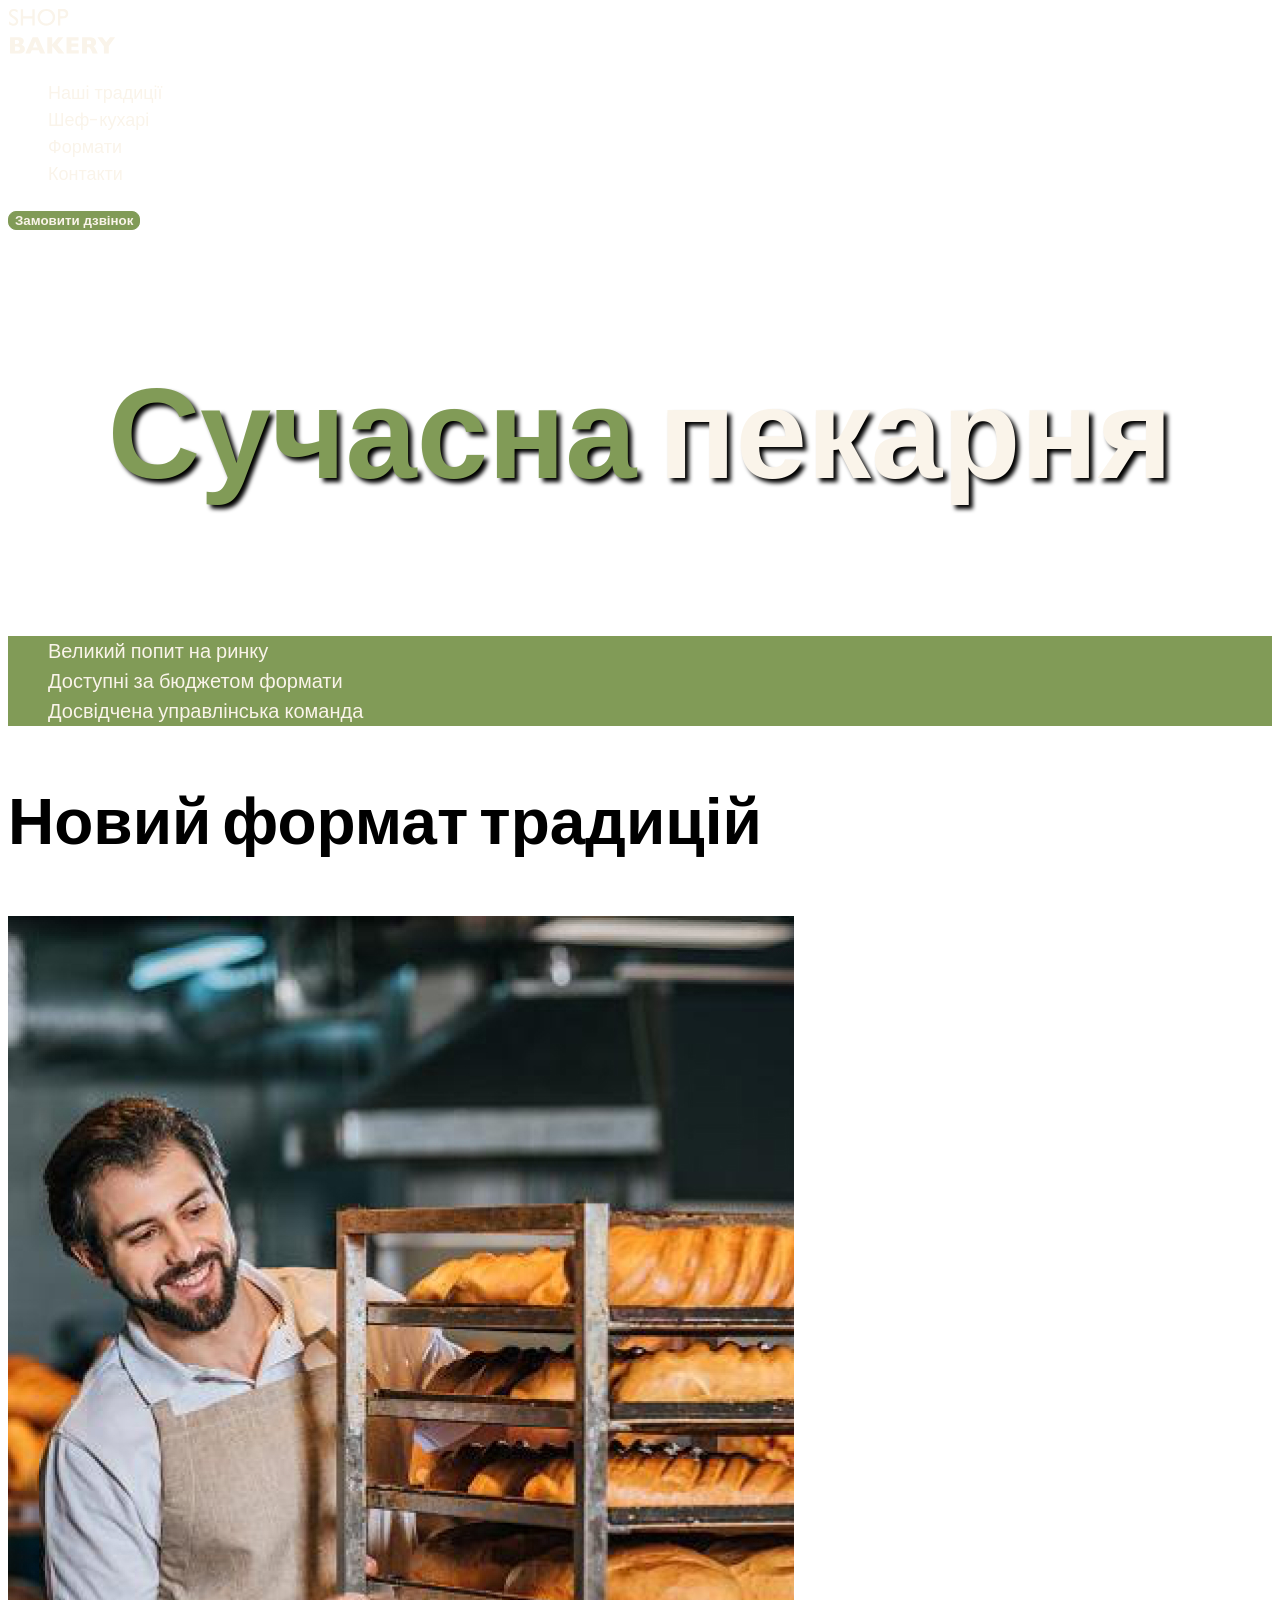
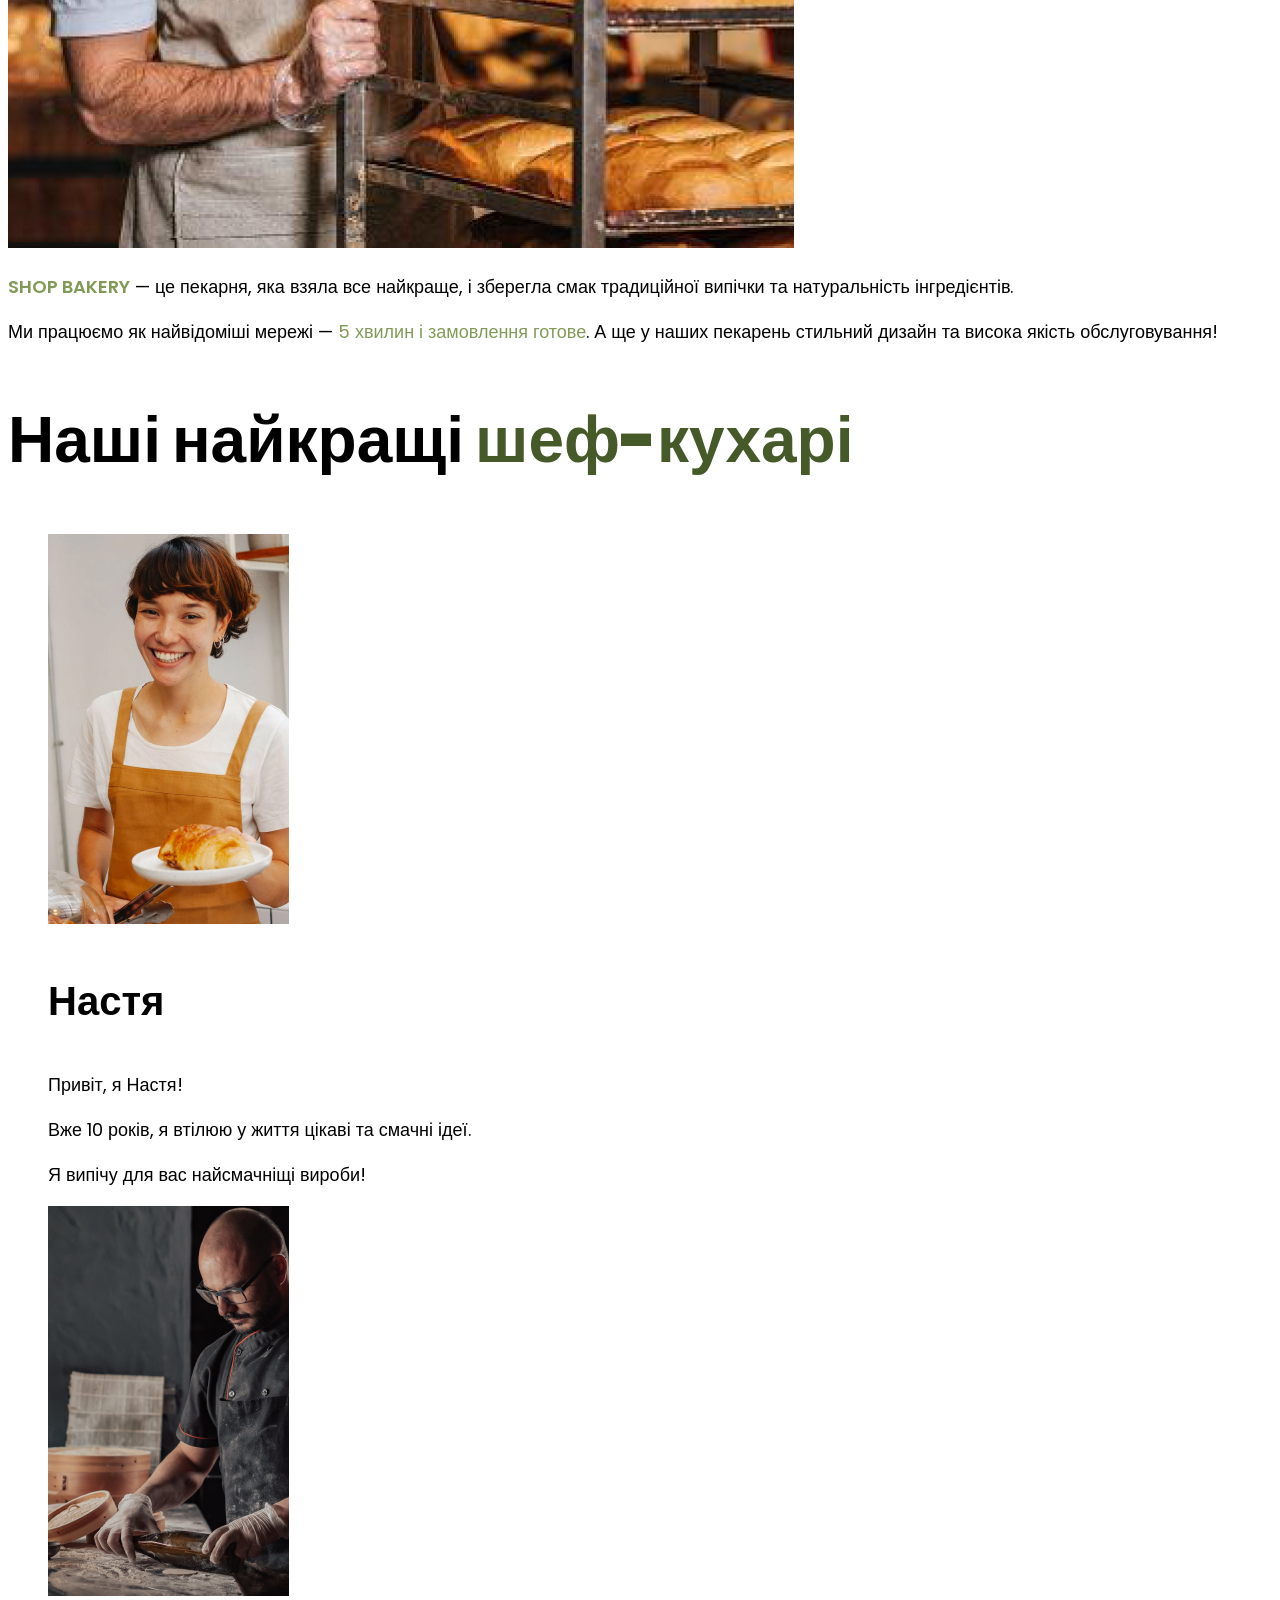
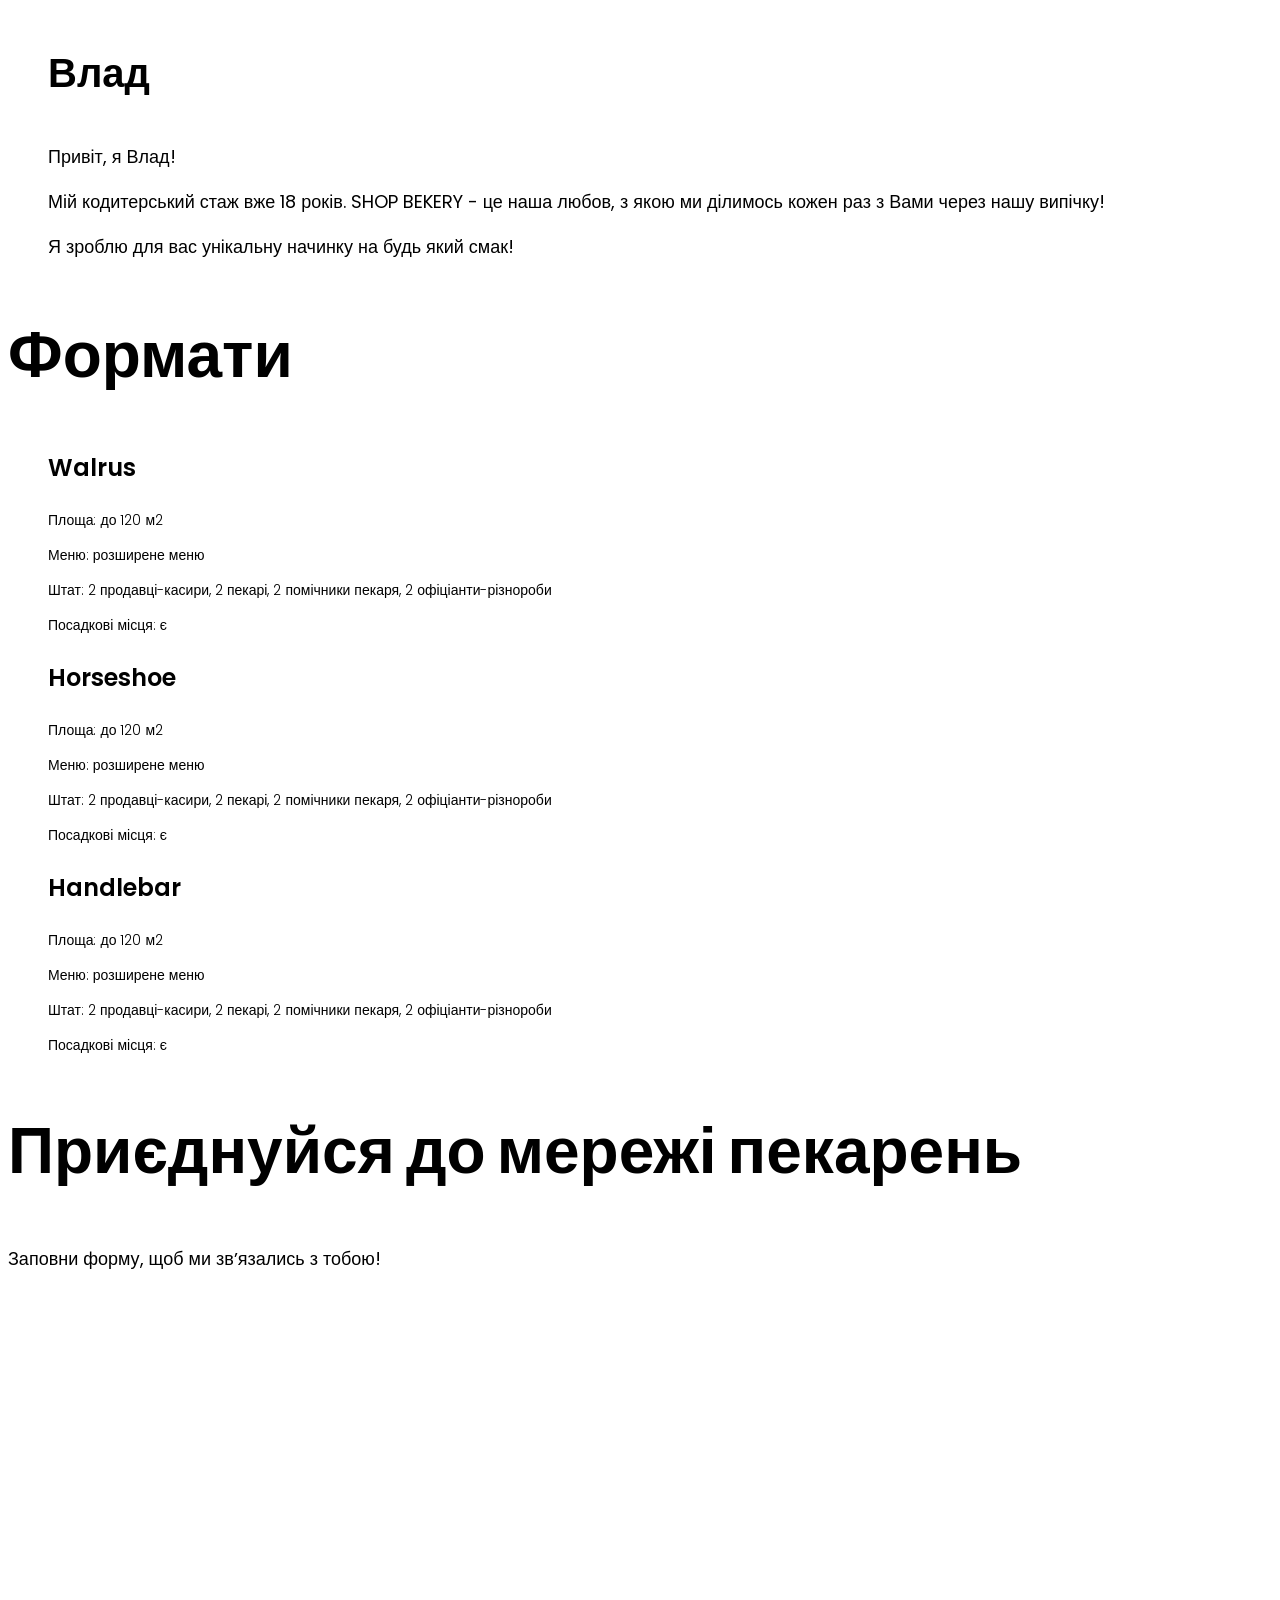
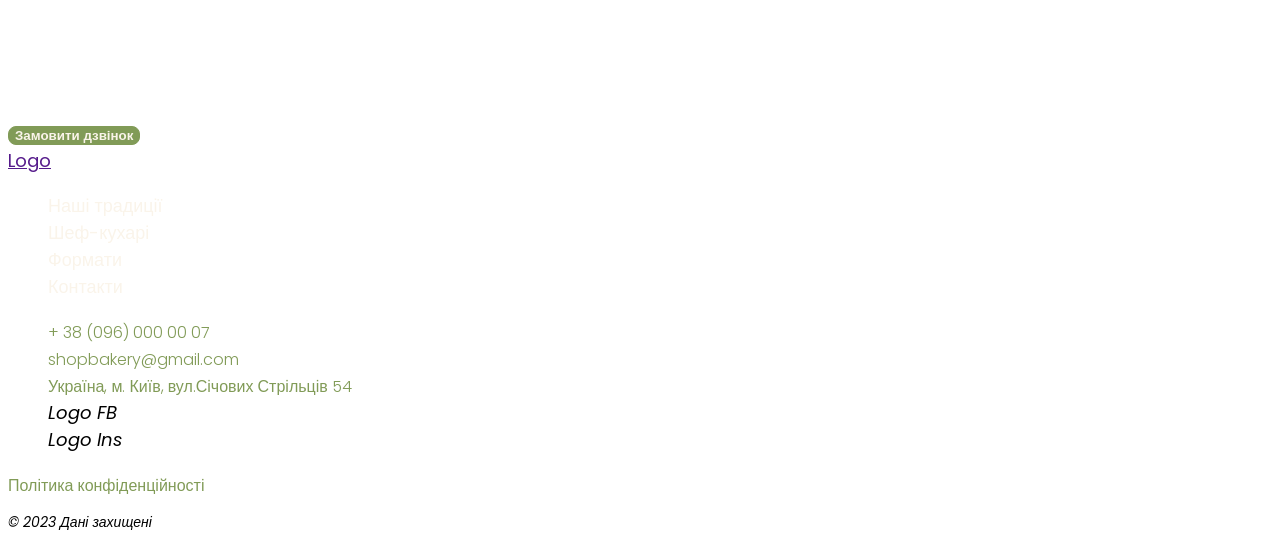
<file: index.html>
<!DOCTYPE html>
<html lang="en">

<head>
    <meta charset="UTF-8">
    <meta name="viewport" content="width=device-width, initial-scale=1.0">
    <!-- Fonts -->
    <!-- <link rel="preconnect" href="https://fonts.googleapis.com">
    <link rel="preconnect" href="https://fonts.gstatic.com" crossorigin>
    <link href="https://fonts.googleapis.com/css2?family=Poppins:wght@300;400;600;900&display=swap" rel="stylesheet"> -->
    <!-- CSS -->
    <link href="css/styles.css" rel="stylesheet">
    <title>BakerShop</title>
</head>

<body>
    <header>
        <nav>
            <a href="/index.html"><img src="images/logo.svg"></a>
            <ul>
                <li><a href="#traditions">Наші традиції</li>
                <li><a href="#our-cheif">Шеф-кухарі</a></li>
                <li><a href="#type">Формати</a></li>
                <li><a href="#data">Контакти</a></li>
            </ul>
        </nav>
        <button type="button">Замовити дзвінок</button>
    </header>
    <main>
        <section>
            <h1 class="hero-title"><span class=accent>Сучасна</span> пекарня</h1>
        </section>
        <section>
            <ul class='advantages-list'>
                <li class='advantages-item'>Великий попит на ринку</li>
                <li class='advantages-item'>Доступні за бюджетом формати</li>
                <li class='advantages-item'>Досвідчена управлінська команда</li>
            </ul>
        </section>
        <section id="traditions">
            <h2 class='section-title'>Новий формат традицій</h2>
            <img src="images/baker-man@2x.jpg" alt="Батони і мужик">
            <p class="traditions-text"><span class='up'>shop bakery</span> — це пекарня, яка взяла все найкраще, і
                зберегла смак традиційної випічки та натуральність
                інгредієнтів.</p>
            <p class="traditions-text">Ми працюємо як найвідоміші мережі — <span class=low>5 хвилин і замовлення
                    готове</span>. А ще у наших пекарень стильний дизайн
                та висока
                якість обслуговування!</p>
        </section>
        <section id='our-cheif'>
            <h2 class='section-title'>Наші найкращі <span class="accent">шеф-кухарі</span></h2>
            <ul>
                <li>
                    <article>
                        <img src="images/nastya-chef.jpg" alt="Настюха">
                        <h3 class="cheif-title">Настя</h3>
                        <p>Привіт, я Настя!</p>
                        <p>Вже 10 років, я втілюю
                            у життя цікаві та смачні ідеї.</p>
                        <p>Я випічу для вас
                            найсмачніщі вироби!</p>
                    </article>
                </li>
                <li>
                    <article>
                        <img src="images/vlad-chef.jpg" alt="Владос">
                        <h3 class="cheif-title">Влад</h3>
                        <p>Привіт, я Влад!</p>
                        <p>Мій кодитерський стаж вже 18 років. SHOP BEKERY - це наша любов, з якою ми ділимось кожен раз
                            з Вами через нашу випічку!</p>
                        <p>Я зроблю для вас унікальну начинку на будь який смак!</p>
                    </article>
                </li>
            </ul>
        </section>
        <section id='type'>
            <h2 class='section-title'>Формати</h2>
            <ul>
                <li>
                    <article>
                        <h3 class="format-title">Walrus</h3>
                        <div class="format-text">
                            <p>Площа: до 120 м2</p>
                            <p>Меню: розширене меню</p>
                            <p>Штат: 2 продавці-касири, 2 пекарі, 2 помічники пекаря, 2
                                офіціанти-різнороби</p>
                            <p>Посадкові місця: є</p>
                        </div>


                    </article>
                </li>
                <li>
                    <article>
                        <h3 class="format-title">Horseshoe</h3>
                        <div class="format-text">
                            <p>Площа: до 120 м2</p>
                            <p>Меню: розширене меню</p>
                            <p>Штат: 2 продавці-касири, 2 пекарі, 2 помічники пекаря, 2
                                офіціанти-різнороби</p>
                            <p>Посадкові місця: є</p>
                        </div>
                    </article>
                </li>
                <li>
                    <article>
                        <h3 class="format-title">Handlebar</h3>
                        <div class="format-text">
                            <p>Площа: до 120 м2</p>
                            <p>Меню: розширене меню</p>
                            <p>Штат: 2 продавці-касири, 2 пекарі, 2 помічники пекаря, 2
                                офіціанти-різнороби</p>
                            <p>Посадкові місця: є</p>
                        </div>
                    </article>
                </li>
            </ul>
        </section>
        <section id='data'>
            <h2 class='section-title'>Приєднуйся до мережі пекарень</h2>
            <p>Заповни форму, щоб ми звʼязались з тобою!</p>
            <button type="button">Замовити дзвінок</button>
            <iframe
                src="https://www.google.com/maps/embed?pb=!1m18!1m12!1m3!1d1925.090411204096!2d30.488788131143412!3d50.456521998063295!2m3!1f0!2f0!3f0!3m2!1i1024!2i768!4f13.1!3m3!1m2!1s0x40d4ce637c006b2d%3A0xaf86385f19996ff0!2z0LLRg9C70LjRhtGPINCh0ZbRh9C-0LLQuNGFINCh0YLRgNGW0LvRjNGG0ZbQsiwgNTQsINCa0LjRl9CyLCAwMjAwMA!5e0!3m2!1suk!2sua!4v1793465116703!5m2!1suk!2sua"
                width="600" height="450" style="border:0;" allowfullscreen="" loading="lazy"
                referrerpolicy="strict-origin-when-cross-origin"></iframe>
        </section>
    </main>
    <footer>
        <nav>
            <a href="">Logo</a>
            <ul>
                <li><a href="#traditions">Наші традиції</li>
                <li><a href="#our-cheif">Шеф-кухарі</a></li>
                <li><a href="#type">Формати</a></li>
                <li><a href="#data">Контакти</a></li>
            </ul>
            <address>
                <ul>
                    <li><a class="address-link" href="tel:+380960000007">+ 38 (096) 000 00 07</a></li>
                    <li><a class="address-link" href="mailto:shopbakery@gmail.com">shopbakery@gmail.com</a></li>
                    <li><a class="address-link" target="_blank"
                            href="https://maps.app.goo.gl/tvMzSdvyXkwZxWQW9">Україна, м. Київ,
                            вул.Січових Стрільців 54</a></li>
                    <li>Logo FB</li>
                    <li>Logo Ins</li>

                </ul>
                <a class="address-link" href="">Політика конфіденційності</a>
                <p class="address-copyright">&copy; 2023 Дані захищені</p>
            </address>
        </nav>
    </footer>
</body>

</html>
</file>
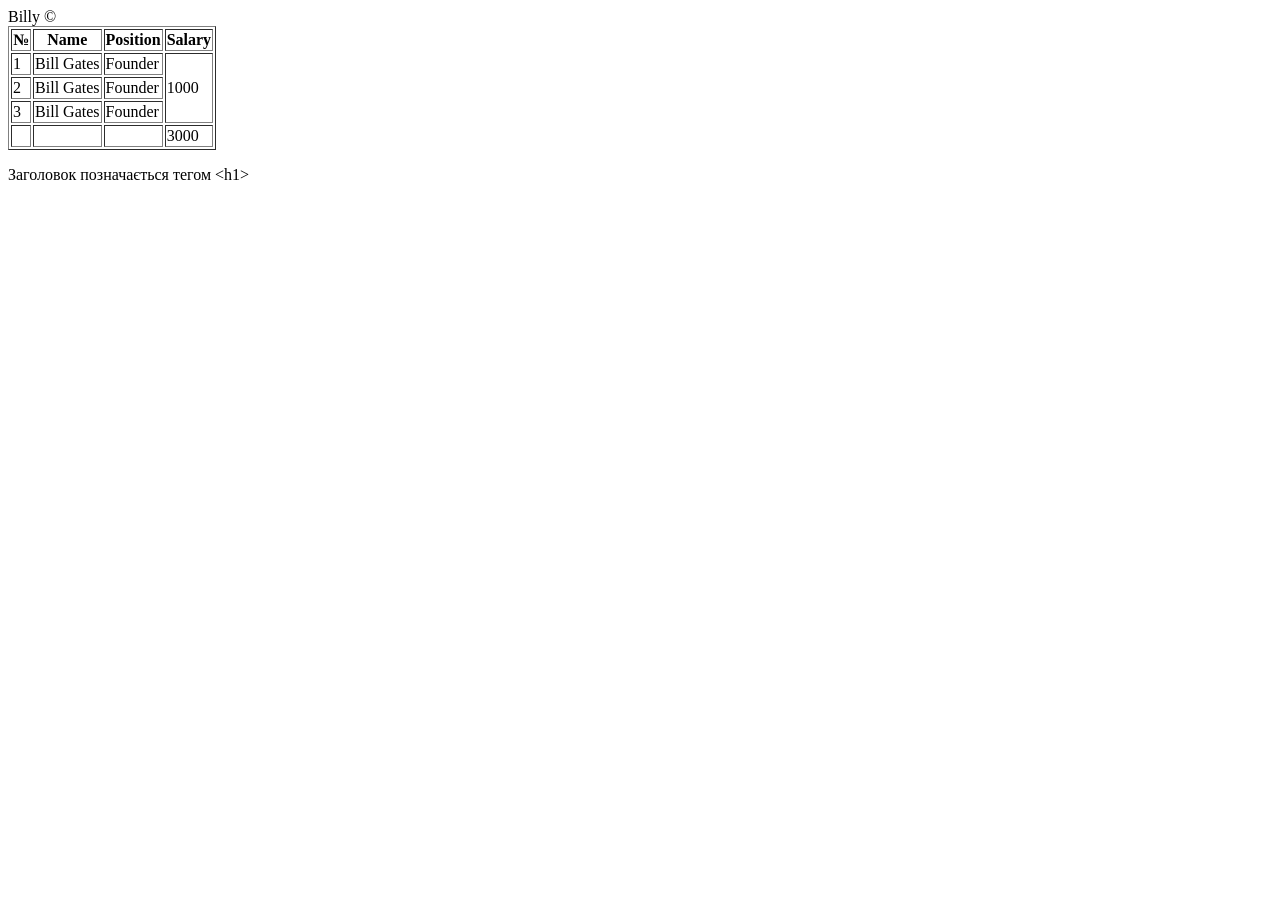
<file: test1.html>
<!DOCTYPE html>
<html lang="en">

<head>
    <meta charset="UTF-8">
    <meta name="viewport" content="width=device-width, initial-scale=1.0">
    <title>Table</title>
</head>

<body>
    <caption>Billy &copy;</caption>
    <table border="true">
        <thead>
            <tr>
                <th>№</th>
                <th>Name</th>
                <th>Position</th>
                <th>Salary</th>
            </tr>
        </thead>
        <tbody>
            <tr>
                <td>1</td>
                <td>Bill Gates</td>
                <td>Founder</td>
                <td rowspan="3">1000</td>
            </tr>
            <tr>
                <td>2</td>
                <td>Bill Gates</td>
                <td>Founder</td>
                <!-- <td>1000</td> -->
            </tr>
            <tr>
                <td>3</td>
                <td>Bill Gates</td>
                <td>Founder</td>
                <!-- <td>1000</td> -->
            </tr>
        </tbody>
        <tfoot>
            <tr>
                <td></td>
                <td></td>
                <td></td>
                <td>3000</td>
            </tr>
        </tfoot>
    </table>
    <p>Заголовок позначається тегом &lt;h1&gt;</p>
</body>

</html>
</file>
<file: css/styles.css>
/* poppins-100 - latin */
@font-face {
    font-display: swap;
    /* Check https://developer.mozilla.org/en-US/docs/Web/CSS/@font-face/font-display for other options. */
    font-family: 'Poppins';
    font-style: normal;
    font-weight: 100;
    src: url('../fonts/poppins-v24-latin-100.woff2') format('woff2');
    /* Chrome 36+, Opera 23+, Firefox 39+, Safari 12+, iOS 10+ */
}

/* poppins-100italic - latin */
@font-face {
    font-display: swap;
    /* Check https://developer.mozilla.org/en-US/docs/Web/CSS/@font-face/font-display for other options. */
    font-family: 'Poppins';
    font-style: italic;
    font-weight: 100;
    src: url('../fonts/poppins-v24-latin-100italic.woff2') format('woff2');
    /* Chrome 36+, Opera 23+, Firefox 39+, Safari 12+, iOS 10+ */
}

/* poppins-200 - latin */
@font-face {
    font-display: swap;
    /* Check https://developer.mozilla.org/en-US/docs/Web/CSS/@font-face/font-display for other options. */
    font-family: 'Poppins';
    font-style: normal;
    font-weight: 200;
    src: url('../fonts/poppins-v24-latin-200.woff2') format('woff2');
    /* Chrome 36+, Opera 23+, Firefox 39+, Safari 12+, iOS 10+ */
}

/* poppins-200italic - latin */
@font-face {
    font-display: swap;
    /* Check https://developer.mozilla.org/en-US/docs/Web/CSS/@font-face/font-display for other options. */
    font-family: 'Poppins';
    font-style: italic;
    font-weight: 200;
    src: url('../fonts/poppins-v24-latin-200italic.woff2') format('woff2');
    /* Chrome 36+, Opera 23+, Firefox 39+, Safari 12+, iOS 10+ */
}

/* poppins-300 - latin */
@font-face {
    font-display: swap;
    /* Check https://developer.mozilla.org/en-US/docs/Web/CSS/@font-face/font-display for other options. */
    font-family: 'Poppins';
    font-style: normal;
    font-weight: 300;
    src: url('../fonts/poppins-v24-latin-300.woff2') format('woff2');
    /* Chrome 36+, Opera 23+, Firefox 39+, Safari 12+, iOS 10+ */
}

/* poppins-300italic - latin */
@font-face {
    font-display: swap;
    /* Check https://developer.mozilla.org/en-US/docs/Web/CSS/@font-face/font-display for other options. */
    font-family: 'Poppins';
    font-style: italic;
    font-weight: 300;
    src: url('../fonts/poppins-v24-latin-300italic.woff2') format('woff2');
    /* Chrome 36+, Opera 23+, Firefox 39+, Safari 12+, iOS 10+ */
}

/* poppins-regular - latin */
@font-face {
    font-display: swap;
    /* Check https://developer.mozilla.org/en-US/docs/Web/CSS/@font-face/font-display for other options. */
    font-family: 'Poppins';
    font-style: normal;
    font-weight: 400;
    src: url('../fonts/poppins-v24-latin-regular.woff2') format('woff2');
    /* Chrome 36+, Opera 23+, Firefox 39+, Safari 12+, iOS 10+ */
}

/* poppins-italic - latin */
@font-face {
    font-display: swap;
    /* Check https://developer.mozilla.org/en-US/docs/Web/CSS/@font-face/font-display for other options. */
    font-family: 'Poppins';
    font-style: italic;
    font-weight: 400;
    src: url('../fonts/poppins-v24-latin-italic.woff2') format('woff2');
    /* Chrome 36+, Opera 23+, Firefox 39+, Safari 12+, iOS 10+ */
}

/* poppins-500 - latin */
@font-face {
    font-display: swap;
    /* Check https://developer.mozilla.org/en-US/docs/Web/CSS/@font-face/font-display for other options. */
    font-family: 'Poppins';
    font-style: normal;
    font-weight: 500;
    src: url('../fonts/poppins-v24-latin-500.woff2') format('woff2');
    /* Chrome 36+, Opera 23+, Firefox 39+, Safari 12+, iOS 10+ */
}

/* poppins-500italic - latin */
@font-face {
    font-display: swap;
    /* Check https://developer.mozilla.org/en-US/docs/Web/CSS/@font-face/font-display for other options. */
    font-family: 'Poppins';
    font-style: italic;
    font-weight: 500;
    src: url('../fonts/poppins-v24-latin-500italic.woff2') format('woff2');
    /* Chrome 36+, Opera 23+, Firefox 39+, Safari 12+, iOS 10+ */
}

/* poppins-600 - latin */
@font-face {
    font-display: swap;
    /* Check https://developer.mozilla.org/en-US/docs/Web/CSS/@font-face/font-display for other options. */
    font-family: 'Poppins';
    font-style: normal;
    font-weight: 600;
    src: url('../fonts/poppins-v24-latin-600.woff2') format('woff2');
    /* Chrome 36+, Opera 23+, Firefox 39+, Safari 12+, iOS 10+ */
}

/* poppins-600italic - latin */
@font-face {
    font-display: swap;
    /* Check https://developer.mozilla.org/en-US/docs/Web/CSS/@font-face/font-display for other options. */
    font-family: 'Poppins';
    font-style: italic;
    font-weight: 600;
    src: url('../fonts/poppins-v24-latin-600italic.woff2') format('woff2');
    /* Chrome 36+, Opera 23+, Firefox 39+, Safari 12+, iOS 10+ */
}

/* poppins-700 - latin */
@font-face {
    font-display: swap;
    /* Check https://developer.mozilla.org/en-US/docs/Web/CSS/@font-face/font-display for other options. */
    font-family: 'Poppins';
    font-style: normal;
    font-weight: 700;
    src: url('../fonts/poppins-v24-latin-700.woff2') format('woff2');
    /* Chrome 36+, Opera 23+, Firefox 39+, Safari 12+, iOS 10+ */
}

/* poppins-700italic - latin */
@font-face {
    font-display: swap;
    /* Check https://developer.mozilla.org/en-US/docs/Web/CSS/@font-face/font-display for other options. */
    font-family: 'Poppins';
    font-style: italic;
    font-weight: 700;
    src: url('../fonts/poppins-v24-latin-700italic.woff2') format('woff2');
    /* Chrome 36+, Opera 23+, Firefox 39+, Safari 12+, iOS 10+ */
}

/* poppins-800 - latin */
@font-face {
    font-display: swap;
    /* Check https://developer.mozilla.org/en-US/docs/Web/CSS/@font-face/font-display for other options. */
    font-family: 'Poppins';
    font-style: normal;
    font-weight: 800;
    src: url('../fonts/poppins-v24-latin-800.woff2') format('woff2');
    /* Chrome 36+, Opera 23+, Firefox 39+, Safari 12+, iOS 10+ */
}

/* poppins-800italic - latin */
@font-face {
    font-display: swap;
    /* Check https://developer.mozilla.org/en-US/docs/Web/CSS/@font-face/font-display for other options. */
    font-family: 'Poppins';
    font-style: italic;
    font-weight: 800;
    src: url('../fonts/poppins-v24-latin-800italic.woff2') format('woff2');
    /* Chrome 36+, Opera 23+, Firefox 39+, Safari 12+, iOS 10+ */
}

/* poppins-900 - latin */
@font-face {
    font-display: swap;
    /* Check https://developer.mozilla.org/en-US/docs/Web/CSS/@font-face/font-display for other options. */
    font-family: 'Poppins';
    font-style: normal;
    font-weight: 900;
    src: url('../fonts/poppins-v24-latin-900.woff2') format('woff2');
    /* Chrome 36+, Opera 23+, Firefox 39+, Safari 12+, iOS 10+ */
}

/* poppins-900italic - latin */
@font-face {
    font-display: swap;
    /* Check https://developer.mozilla.org/en-US/docs/Web/CSS/@font-face/font-display for other options. */
    font-family: 'Poppins';
    font-style: italic;
    font-weight: 900;
    src: url('../fonts/poppins-v24-latin-900italic.woff2') format('woff2');
    /* Chrome 36+, Opera 23+, Firefox 39+, Safari 12+, iOS 10+ */
}
:root {
    --color-primary-dark: #31261a;
    --color-primary-light: #faf4ea;
    --color-brand-dark: #465929;
    --color-brand-light: #819b57;
}
body {
    /* color: var(--color-brand-dark); */
    font-family: 'Poppins', sans-serif;
    font-size: 18px;
    font-weight: 400;
    line-height: 1.5;
}
ul {
    list-style-type: none;
}
li > a{
    color: var(--color-primary-light);
    text-decoration: none;
}
li > a:hover {
    color:var(--color-brand-light);
    font-weight: 600 ;
}
button {
    background-color: var(--color-brand-light);
    color: var(--color-primary-light);
    border-radius: 8px;
    border: 1px solid var(--color-brand-light);
    font-weight: 600;
    cursor: pointer;
}
button:hover {
    background-color: var(--color-primary-light);
    color: var(--color-brand-light);
}
.hero-title {
    color: var(--color-primary-light);
    font-family: 'Poppins', sans-serif;
    font-weight: 900;
    text-align: center;
    /* text-transform: uppercase; */
    text-shadow: 4px 4px 4px black;
    /* white-space: nowrap; */
    /* letter-spacing: 10px; */
    font-size: 128px;
}
.hero-title .accent {
    color:  var(--color-brand-light);
    
}
.poppins-black {
    font-family: "Poppins", sans-serif;
    font-weight: 900;
    font-style: normal;
}
/* .traditions-text {
    white-space: nowrap;
} */
.traditions-text .up {
    text-transform: uppercase;
    color: var(--color-brand-light);
    font-weight: 600;
}
.traditions-text .low {
    color: var(--color-brand-light)
}
.advantages-list{
    background-color: var(--color-brand-light);
    color: var(--color-primary-light);
    font-weight: 300;
    font-size: 20px;
}
.section-title {
    font-size: 64px;
    font-weight: 900;
    line-height: 1.3;
}
.section-title .accent{
    color: var(--color-brand-dark)
}
.cheif-title {
    font-weight: 600;
    font-size: 40px;
}
.format-title {
    font-size: 24px;
    font-weight: 600;
}
.format-text {
    font-size: 14px;
    font-weight: 300;
}
.address-link {
    color: var(--color-brand-light);
    font-size: 16px;
    font-weight: 300;
    text-decoration: none;
    font-style: normal;
}
.address-copyright {
    font-size: 14px;
    font-weight: 400;
}
</file>
